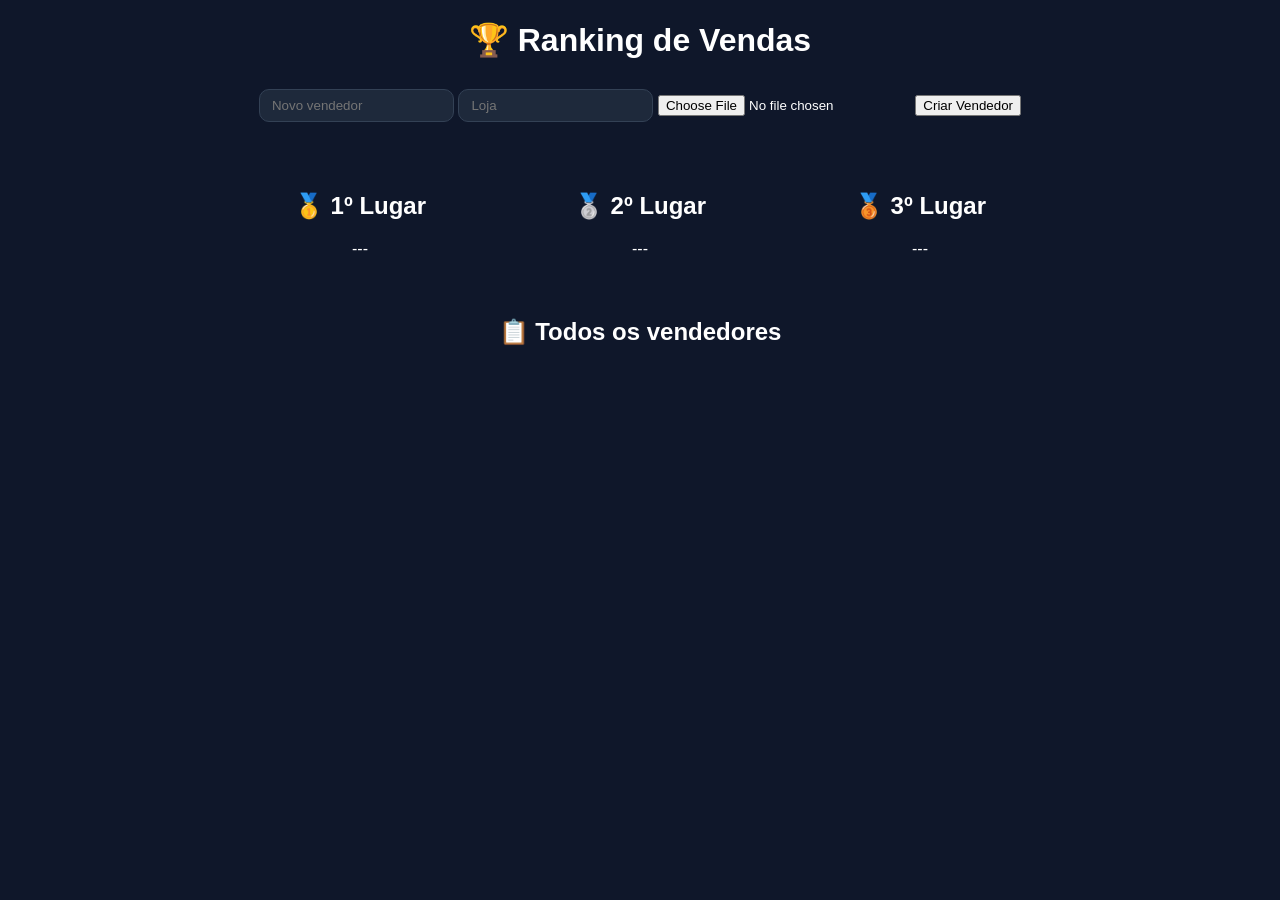
<file: index.html>
<!DOCTYPE html>
<html lang="pt-BR">
<head>
<meta charset="UTF-8">
<meta name="viewport" content="width=device-width, initial-scale=1.0">
<title>Ranking de Vendas</title>

<link rel="stylesheet" href="index.css">
</head>

<body>

<h1>🏆 Ranking de Vendas</h1>

<div class="topo">
    <input type="text" id="nome" placeholder="Novo vendedor" class="top-input">
    <input type="text" id="loja" placeholder="Loja" class="top-input">
    <input type="file" id="foto">
    <button onclick="adicionarVendedor()">Criar Vendedor</button>
</div>

<div class="ranking-top3">
    <div class="posicao">
        <h2>🥇 1º Lugar</h2>
        <div id="primeiro">---</div>
    </div>

    <div class="posicao">
        <h2>🥈 2º Lugar</h2>
        <div id="segundo">---</div>
    </div>

    <div class="posicao">
        <h2>🥉 3º Lugar</h2>
        <div id="terceiro">---</div>
    </div>
</div>

<h2 class="titulo-lista">📋 Todos os vendedores</h2>
<div id="lista" class="lista"></div>

<div id="overlayCampeao">
    <h1 class="overlay-titulo">👑 Campeão de Vendas 👑</h1>
    <div id="overlayConteudo"></div>
</div>

<script src="index.js"></script>
</body>
</html>
</file>
<file: index.css>
body {
    background: #0f172a;
    color: white;
    font-family: -apple-system, BlinkMacSystemFont, "Segoe UI", Roboto, sans-serif;
    text-align: center;
    margin: 0;
}

/* Remove setinhas */
input[type=number]::-webkit-inner-spin-button,
input[type=number]::-webkit-outer-spin-button {
    -webkit-appearance: none;
    margin: 0;
}
input[type=number] {
    -moz-appearance: textfield;
}

.topo {
    margin-top: 30px;
}

.top-input {
    padding: 8px 12px;
    border-radius: 10px;
    border: 1px solid #334155;
    background: #1e293b;
    color: white;
}

.ranking-top3 {
    margin-top: 50px;
    display: flex;
    justify-content: center;
    gap: 60px;
}

.posicao {
    width: 220px;
}

.titulo-lista {
    margin-top: 60px;
}

.lista {
    max-width: 600px;
    margin: auto;
}

.valor-input {
    background: linear-gradient(145deg, #1e293b, #0f172a);
    border: 1px solid #334155;
    border-radius: 12px;
    padding: 10px;
    margin-top: 10px;
    width: 140px;
    text-align: center;
    color: #22c55e;
    font-weight: bold;
    font-size: 16px;
    outline: none;
}

.nome-input {
    background: none;
    border: none;
    color: white;
    font-weight: 600;
    text-align: center;
    width: 100%;
    font-size: 16px;
}

.loja-badge {
    background: #334155;
    padding: 4px 10px;
    border-radius: 20px;
    font-size: 12px;
    margin-top: 6px;
    display: inline-block;
    opacity: 0.8;
}

.card {
    margin: 10px;
    padding: 20px;
    background: #1e293b;
    border-radius: 16px;
    position: relative;
}

.botao-remover {
    position: absolute;
    top: 10px;
    right: 12px;
    background: none;
    border: none;
    color: #475569;
    font-size: 14px;
    cursor: pointer;
}

.botao-remover:hover {
    color: #ef4444;
}

@keyframes girarMoeda {
    from { transform: rotateY(0deg); }
    to { transform: rotateY(360deg); }
}

.campeao-card {
    background: linear-gradient(145deg, #1e293b, #0f172a);
    padding: 20px;
    border-radius: 20px;
    box-shadow: 0 10px 30px rgba(255, 215, 0, 0.15);
    border: 1px solid rgba(255, 215, 0, 0.2);
}

.foto-campeao {
    width: 110px;
    height: 110px;
    border-radius: 50%;
    margin: 15px auto;
    display: block;
    animation: girarMoeda 8s linear infinite;
}

#overlayCampeao {
    display: none;
    position: fixed;
    inset: 0;
    background: rgba(15,23,42,0.95);
    backdrop-filter: blur(10px);
    justify-content: center;
    align-items: center;
    flex-direction: column;
    z-index: 9999;
}

.overlay-foto {
    width: 180px;
    height: 180px;
    border-radius: 50%;
    margin: 20px;
    animation: girarMoeda 6s linear infinite;
}
</file>
